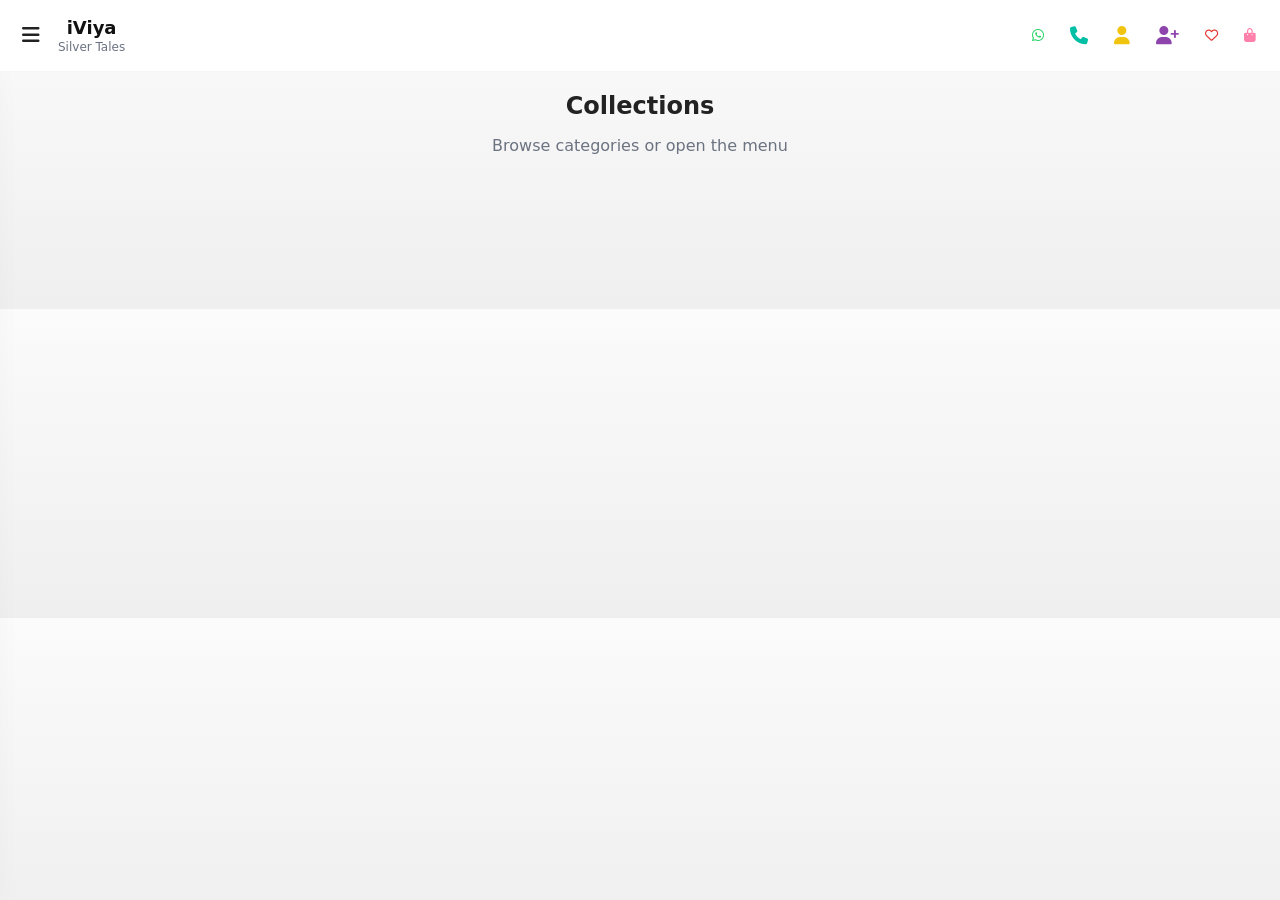
<file: index.html>
<!DOCTYPE html>
<html lang="en">
<head>
<meta charset="utf-8" />
<meta name="viewport" content="width=device-width,initial-scale=1" />
<title>iViya — Silver Tales</title>
<link href="https://cdnjs.cloudflare.com/ajax/libs/font-awesome/6.5.0/css/all.min.css" rel="stylesheet">
<style>
:root{
  --bg:#f6f6f7;
  --panel:#ffffff;
  --muted:#6b7280;
  --silver:#8f9aa3;
  --accent:#222;
  --glass: rgba(0,0,0,0.03);
  --whatsapp:#25D366;
  --header-height:72px;
}
*{box-sizing:border-box}
body {
  margin:0;
  font-family:Inter,system-ui,-apple-system,Segoe UI,Roboto,"Helvetica Neue",Arial;
  background: linear-gradient(180deg,#fbfbfb,#efefef);
  color:var(--accent);
  -webkit-font-smoothing:antialiased;
}

/* Header */
.header {
  position:fixed;
  top:0;
  left:0;
  right:0;
  height:var(--header-height);
  display:flex;
  align-items:center;
  justify-content:space-between;
  padding:12px 16px;
  background: rgba(255,255,255,0.98);
  border-bottom:1px solid rgba(0,0,0,0.04);
  z-index:1200;
}
.logo { text-align:center; }
.logo .title { font-weight:700; font-size:18px; color:#111; }
.logo .tag { font-size:12px; color:var(--muted); margin-top:2px; }

/* left menu icon */
.left-area { display:flex; align-items:center; gap:12px; }
.menu-btn { background:transparent; border:none; font-size:20px; cursor:pointer; color:var(--accent); }

/* right icons */
.right-icons { display:flex; gap:10px; align-items:center; }
.icon-btn { background:transparent; border:none; cursor:pointer; padding:8px; border-radius:8px; display:inline-flex; align-items:center; justify-content:center; }
.icon-btn .fa { font-size:18px; }
.badge { position:relative; margin-left:-12px; top:-20px; background:#ef4444; color:#fff; font-size:11px; padding:2px 6px; border-radius:999px; display:none; }

/* side menu */
.side-menu {
  position:fixed; top:var(--header-height); left:-320px; width:300px; height:calc(100vh - var(--header-height));
  background:var(--panel); box-shadow:6px 0 32px rgba(0,0,0,0.08); transition:left .28s ease; z-index:1100; padding:16px; overflow:auto;
}
.side-menu.open { left:0; }
.side-menu h3 { margin:0 0 8px 0; color:var(--accent); }
.side-menu ul { list-style:none; padding:0; margin:0; }
.side-menu li { padding:8px 6px; border-radius:6px; cursor:pointer; color:#222; }
.side-menu li:hover { background:var(--glass); }
.sublist { padding-left:12px; display:none; margin-top:6px; }
.sublist.visible { display:block; }

/* main content spacing */
main { max-width:1100px; margin:calc(var(--header-height) + 20px) auto 120px; padding:0 16px; }

/* category tabs */
.catbar { display:flex; gap:8px; flex-wrap:wrap; justify-content:center; margin-bottom:16px; }
.cat-btn { padding:8px 12px; border-radius:999px; border:1px solid rgba(0,0,0,0.06); background:#fff; cursor:pointer; color:#333; }
.cat-btn.active{ background:#111; color:#fff; border-color:rgba(0,0,0,0.06); transform:translateY(-2px); }

/* grid */
.grid { display:grid; grid-template-columns: repeat(auto-fill,minmax(220px,1fr)); gap:16px; }
.card { background:#fff; border-radius:10px; box-shadow:0 6px 18px rgba(10,10,10,0.04); overflow:hidden; cursor:pointer; transition:transform .18s ease; }
.card:hover{ transform:translateY(-6px); }
.card .imgwrap{ height:190px; background:#fafafa; display:flex; align-items:center; justify-content:center; }
.card img{ width:100%; height:100%; object-fit:cover; display:block; }
.card .meta{ padding:10px 12px; }
.card .title{ font-weight:700; color:#111; }
.card .price{ color:var(--silver); font-weight:700; }

/* cart panel */
.cart-panel {
  position:fixed; top:var(--header-height); right:-420px; width:380px; height:calc(100vh - var(--header-height)); background:#fff; box-shadow:-6px 0 32px rgba(0,0,0,0.06); transition:right .28s ease; z-index:1100; display:flex; flex-direction:column;
}
.cart-panel.open{ right:0; }
.cart-head{ padding:14px; border-bottom:1px solid rgba(0,0,0,0.04); display:flex; justify-content:space-between; align-items:center; }
.cart-body{ padding:12px; overflow:auto; flex:1; }
.cart-footer{ padding:12px; border-top:1px solid rgba(0,0,0,0.04); display:flex; justify-content:space-between; align-items:center; gap:8px; background:linear-gradient(180deg, rgba(255,255,255,0), rgba(255,255,255,0.98)); position:sticky; bottom:0; }

/* checkout button */
.checkout { background:var(--whatsapp); color:#fff; border:none; padding:12px 14px; border-radius:8px; font-weight:800; cursor:pointer; }

/* responsive tweaks */
@media(max-width:640px){
  .side-menu{ width:84%; }
  .cart-panel{ width:100%; }
  .header { padding:10px; }
}
</style>
</head>
<body>

<div id="site-header"></div>

<!-- Side menu -->
<aside class="side-menu" id="sideMenu" aria-hidden="true">
  <h3>Menu</h3>
  <ul>
    <li data-link="home" class="menu-link">Home</li>
    <li data-link="about" class="menu-link">About</li>
    <li id="collectionsToggle">Collections ▾
      <ul class="sublist" id="collectionsSub">
        <li class="sublink" data-cat="rings">Rings</li>
        <li class="sublink" data-cat="earrings">Earrings</li>
        <li class="sublink" data-cat="anklets">Anklets</li>
        <li class="sublink" data-cat="chains">Chains</li>
        <li class="sublink" data-cat="pendants">Pendants</li>
        <li class="sublink" data-cat="pendant sets">Pendant Sets</li>
        <li class="sublink" data-cat="bracelets">Bracelets</li>
        <li class="sublink" data-cat="bangles">Bangles</li>
      </ul>
    </li>
  </ul>
</aside>

<!-- Cart panel -->
<aside class="cart-panel" id="cartPanel" aria-hidden="true">
  <div class="cart-head"><strong>Cart</strong><button class="menu-btn" id="closeCart" aria-label="Close cart">✕</button></div>
  <div class="cart-body" id="cartBody"><p style="color:var(--muted)">No items yet.</p></div>
  <div class="cart-footer">
    <div id="cartTotal" style="font-weight:800;color:#111">₹0</div>
    <button class="checkout" id="checkoutBtn">Checkout via WhatsApp</button>
  </div>
</aside>

<main>
  <section style="text-align:center;margin:18px 0;">
    <h1 style="margin:0;color:#222">Collections</h1>
    <p style="color:var(--muted)">Browse categories or open the menu</p>
  </section>

  <div class="catbar" id="catBar"></div>

  <section class="grid" id="productGrid"></section>
</main>

<script>
const SHEET_URL = 'https://opensheet.elk.sh/1-ZrGnfPbTtmStHS8kWvQUHt7pnVMUjEb8TK7iloYoBs/Sheet1';
let PRODUCTS = {};
let CURRENT_CAT = 'All';

/* UI refs */
const menuBtn = document.getElementById('menuBtn');
const sideMenu = document.getElementById('sideMenu');
const collectionsToggle = document.getElementById('collectionsToggle');
const collectionsSub = document.getElementById('collectionsSub');
const navWish = document.getElementById('navWish');
const navCart = document.getElementById('navCart');
const navLogin = document.getElementById('navLogin');
const navSignup = document.getElementById('navSignup');
const navContact = document.getElementById('navContact');
const navWhatsApp = document.getElementById('navWhatsApp');
const cartPanel = document.getElementById('cartPanel');
const cartBody = document.getElementById('cartBody');
const cartTotal = document.getElementById('cartTotal');
const cartBadge = document.getElementById('cartBadge');
const wishBadge = document.getElementById('wishBadge');
const checkoutBtn = document.getElementById('checkoutBtn');
const catBar = document.getElementById('catBar');
const productGrid = document.getElementById('productGrid');

/* event handlers for header icons */
menuBtn.addEventListener('click', ()=> {
  sideMenu.classList.toggle('open');
});
navWish.addEventListener('click', ()=> toggleWishlistPanel());
navCart.addEventListener('click', ()=> toggleCartPanel());
navLogin.addEventListener('click', ()=> alert('Login placeholder'));
navSignup.addEventListener('click', ()=> alert('Signup placeholder'));
navContact.addEventListener('click', ()=> window.location.href='mailto:contact@iviyasilver.com');
navWhatsApp.addEventListener('click', ()=> window.open('https://wa.me/919080816049','_blank'));

/* side menu behavior */
sideMenu.addEventListener('click', (e)=>{
  const li = e.target.closest('.menu-link');
  if(li && li.dataset.link){
    const anchor = li.dataset.link;
    // close menu and scroll to section (if exists)
    sideMenu.classList.remove('open');
    if(anchor === 'home') window.scrollTo({top:0, behavior:'smooth'});
    if(anchor === 'about') document.querySelector('main').scrollIntoView({behavior:'smooth'});
  }
});
collectionsToggle.addEventListener('click', ()=>{
  collectionsSub.classList.toggle('visible');
});
collectionsSub.addEventListener('click', (e)=>{
  const sl = e.target.closest('.sublink');
  if(!sl) return;
  const cat = sl.dataset.cat;
  sideMenu.classList.remove('open'); // auto close on click
  filterByCategory(cat);
});

/* cart panel */
function toggleCartPanel(){
  cartPanel.classList.toggle('open');
}

/* wishlist panel (simple alert or implement later) */
function toggleWishlistPanel(){
  const w = JSON.parse(localStorage.getItem('iv_wishlist')||'[]');
  if(!w.length) return alert('Wishlist empty');
  let text = 'Wishlist:\\n';
  w.forEach(it=> text += `${it.name} (SKU:${it.sku})\\n`);
  alert(text);
}

/* load products from sheet */
async function loadProducts(){
  try{
    const res = await fetch(SHEET_URL);
    const data = await res.json();
    PRODUCTS = {};
    data.forEach((p,idx)=>{
      const id = p.sku || 'p'+idx;
      const gallery = (p.image_gallery && p.image_gallery.trim()) ? p.image_gallery.split(',').map(s=>s.trim()) : (p.image_url ? [p.image_url] : (p.image ? [p.image] : []));
      PRODUCTS[id] = {
        id,
        name: p.name || p.title || `Product ${idx+1}`,
        price: Number(p.price) || 0,
        sku: p.sku || '',
        desc: p.description || p.desc || '',
        gallery,
        category: (p.category||'').toString().trim().toLowerCase()
      };
    });

    renderCategoryBar();
    renderGrid();
    updateBadges();
  }catch(err){
    console.error('loadProducts error',err);
    productGrid.innerHTML = '<p style="color:#666">Failed to load products.</p>';
  }
}
loadProducts();

/* render category bar from known list but only show if products exist */
const desired = ['rings','earrings','anklets','chains','pendants','pendant sets','bracelets','bangles'];
function renderCategoryBar(){
  const present = ['All', ...desired.filter(c=> Object.values(PRODUCTS).some(p=>p.category===c))];
  catBar.innerHTML = present.map(c=>{
    const label = c[0].toUpperCase()+c.slice(1);
    return `<button class="cat-btn ${c==='All'?'active':''}" data-cat="${c}">${label}</button>`;
  }).join('');
  // attach events
  document.querySelectorAll('.cat-btn').forEach(b=>{
    b.addEventListener('click', ()=>{
      document.querySelectorAll('.cat-btn').forEach(x=>x.classList.remove('active'));
      b.classList.add('active');
      filterByCategory(b.dataset.cat);
      window.scrollTo({top: document.querySelector('#productGrid')?.offsetTop - 80 || 0, behavior:'smooth'});
    });
  });
}

/* render grid */
function renderGrid(){
  productGrid.innerHTML = '';
  const items = Object.values(PRODUCTS).filter(p=>{
    if(CURRENT_CAT === 'All' || !CURRENT_CAT) return true;
    return p.category === CURRENT_CAT;
  });
  if(!items.length){ productGrid.innerHTML = `<p style="color:var(--muted)">No products in this category.</p>`; return; }
  items.forEach(p=>{
    const el = document.createElement('div');
    el.className = 'card';
    const img = (p.gallery && p.gallery.length) ? p.gallery[0] : 'https://via.placeholder.com/400x300?text=No+Image';
    el.innerHTML = `<div class="imgwrap"><img src="${img}" alt="${p.name}"></div>
      <div class="meta"><div class="title">${p.name}</div><div class="price">₹${Number(p.price).toLocaleString()}</div></div>`;
    el.addEventListener('click', () => {
      window.location.href = `product.html?sku=${p.sku}`;
    });
    productGrid.appendChild(el);
  });
}

/* filter */
function filterByCategory(cat){
  CURRENT_CAT = cat === 'All' ? 'All' : cat.toLowerCase();
  document.querySelectorAll('.cat-btn').forEach(b =>
    b.classList.toggle('active', b.dataset.cat.toLowerCase() === CURRENT_CAT)
  );
  renderGrid();
}

/* product detail slide-up but keep header visible */
function openDetail(id){
  const p = PRODUCTS[id];
  if(!p) return;
  // create simple modal that keeps header visible
  const modal = document.createElement('div');
  modal.style.position='fixed'; modal.style.left='50%'; modal.style.top='90px';
  modal.style.transform='translateX(-50%)'; modal.style.width='min(900px,96vw)'; modal.style.maxHeight='calc(100vh - 140px)';
  modal.style.overflow='auto'; modal.style.background='#fff'; modal.style.boxShadow='0 16px 50px rgba(0,0,0,0.12)';
  modal.style.borderRadius='10px'; modal.style.zIndex=1300; modal.id='productModal';
  modal.innerHTML = `<div style="padding:16px;display:flex;justify-content:space-between;align-items:center;border-bottom:1px solid rgba(0,0,0,0.06)">
    <div style="font-weight:800">${p.name}</div>
    <div><button id="closeModal" class="menu-btn">Close</button></div>
  </div>
  <div style="display:flex;gap:16px;padding:16px;flex-wrap:wrap">
    <div style="flex:1;min-width:260px">
      <img id="mainImage" src="${p.gallery[0] || ''}"
          style="width:100%;border-radius:8px;object-fit:contain">

      <div style="display:flex;gap:8px;margin-top:10px;flex-wrap:wrap">
        ${p.gallery.map((img, i) => `
          <img src="${img}"
              data-idx="${i}"
              style="width:64px;height:64px;object-fit:cover;
                      border-radius:6px;cursor:pointer;
                      border:${i===0?'2px solid #111':'1px solid #ddd'}">
        `).join('')}
      </div>
    </div>
    <div style="flex:1;min-width:260px">
      <div style="font-weight:700;font-size:18px">₹${Number(p.price).toLocaleString()}</div>
      <div style="margin-top:8px;color:${getComputedStyle(document.documentElement).getPropertyValue('--muted')||'#666'}">${p.desc}</div>
      <div style="margin-top:12px"><button id="addCartBtn" class="cat-btn">Add to cart</button></div>
    </div>
  </div>`;
  const mainImg = modal.querySelector('#mainImage');
  modal.querySelectorAll('[data-idx]').forEach(t => {
  t.addEventListener('click', () => {
    mainImg.src = t.src;
    modal.querySelectorAll('[data-idx]').forEach(x =>
      x.style.border = '1px solid #ddd'
    );
    t.style.border = '2px solid #111';
  });
});
  document.body.appendChild(modal);
  document.getElementById('closeModal').addEventListener('click', ()=> { modal.remove(); });
  document.getElementById('addCartBtn').addEventListener('click', ()=> {
    addToCart(p);
    modal.remove();
  });
}

/* cart handling using localStorage */
function addToCart(product){
  const cart = JSON.parse(localStorage.getItem('iv_cart')||'{}');
  if(!cart[product.id]) cart[product.id] = { ...product, qty:0 };
  cart[product.id].qty = (cart[product.id].qty||0) + 1;
  localStorage.setItem('iv_cart', JSON.stringify(cart));
  renderCart();
  updateBadges();
  // brief feedback
  alert('Added to cart');
}

function renderCart(){
  const cart = JSON.parse(localStorage.getItem('iv_cart')||'{}');
  const ids = Object.keys(cart);
  if(!ids.length){ cartBody.innerHTML = '<p style="color:var(--muted)">Cart is empty</p>'; document.getElementById('cartTotal').textContent='₹0'; return; }
  let total = 0;
  cartBody.innerHTML = '';
  ids.forEach(id=>{
    const it = cart[id];
    total += (it.price||0)*(it.qty||0);
    const row = document.createElement('div');
    row.style.display='flex'; row.style.gap='10px'; row.style.alignItems='center'; row.style.marginBottom='12px';
    row.innerHTML = `<img src="${it.gallery[0]||''}" style="width:64px;height:64px;object-fit:cover;border-radius:6px">
      <div style="flex:1"><div style="font-weight:700">${it.name}</div><div style="color:var(--muted)">SKU: ${it.sku||''} • ₹${it.price} × ${it.qty}</div></div>
      <div style="display:flex;flex-direction:column;gap:6px">
        <button class="menu-btn dec" data-id="${id}">−</button>
        <button class="menu-btn inc" data-id="${id}">+</button>
      </div>`;
    cartBody.appendChild(row);
  });
  document.getElementById('cartTotal').textContent = `₹${total.toLocaleString()}`;
  // attach inc/dec handlers
  document.querySelectorAll('.inc').forEach(b=>{
    b.addEventListener('click', ()=> {
      const id = b.dataset.id; const cartObj = JSON.parse(localStorage.getItem('iv_cart')||'{}'); cartObj[id].qty = (cartObj[id].qty||0)+1; localStorage.setItem('iv_cart', JSON.stringify(cartObj)); renderCart(); updateBadges();
    });
  });
  document.querySelectorAll('.dec').forEach(b=>{
    b.addEventListener('click', ()=> {
      const id = b.dataset.id; const cartObj = JSON.parse(localStorage.getItem('iv_cart')||'{}'); cartObj[id].qty = Math.max(0,(cartObj[id].qty||0)-1); if(cartObj[id].qty===0) delete cartObj[id]; localStorage.setItem('iv_cart', JSON.stringify(cartObj)); renderCart(); updateBadges();
    });
  });
}

/* badges */
function updateBadges(){
  const wish = JSON.parse(localStorage.getItem('iv_wishlist')||'[]');
  const cart = JSON.parse(localStorage.getItem('iv_cart')||'{}');
  wishBadge.style.display = wish.length ? 'inline-block' : 'none';
  wishBadge.textContent = wish.length;
  const qty = Object.values(cart).reduce((s,i)=> s + (i.qty||0), 0);
  cartBadge.style.display = qty ? 'inline-block' : 'none';
  cartBadge.textContent = qty;
}

/* checkout */
checkoutBtn.addEventListener('click', ()=> {
  const cart = JSON.parse(localStorage.getItem('iv_cart')||'{}');
  const ids = Object.keys(cart);
  if(!ids.length) return alert('Cart empty');
  let lines = []; let total = 0;
  ids.forEach((id,idx)=>{
    const it = cart[id];
    total += (it.price||0)*(it.qty||0);
    lines.push(`${idx+1}. ${it.name} (SKU: ${it.sku||''})\n₹${it.price.toLocaleString()} × ${it.qty}\n${it.gallery[0]||''}`);
  });
  const msg = encodeURIComponent(`💎 iViya – Silver Tales Order\n\n🛍️ Cart Items:\n${lines.join('\n')}\n\n💰 Total: ₹${total.toLocaleString()}\n\n📍 Please confirm your delivery address.`);
  window.open(`https://wa.me/919080816049?text=${msg}`,'_blank');
});

renderCart();
updateBadges();
</script>
<script src="js/header.js"></script>
</body>
</html>
</file>
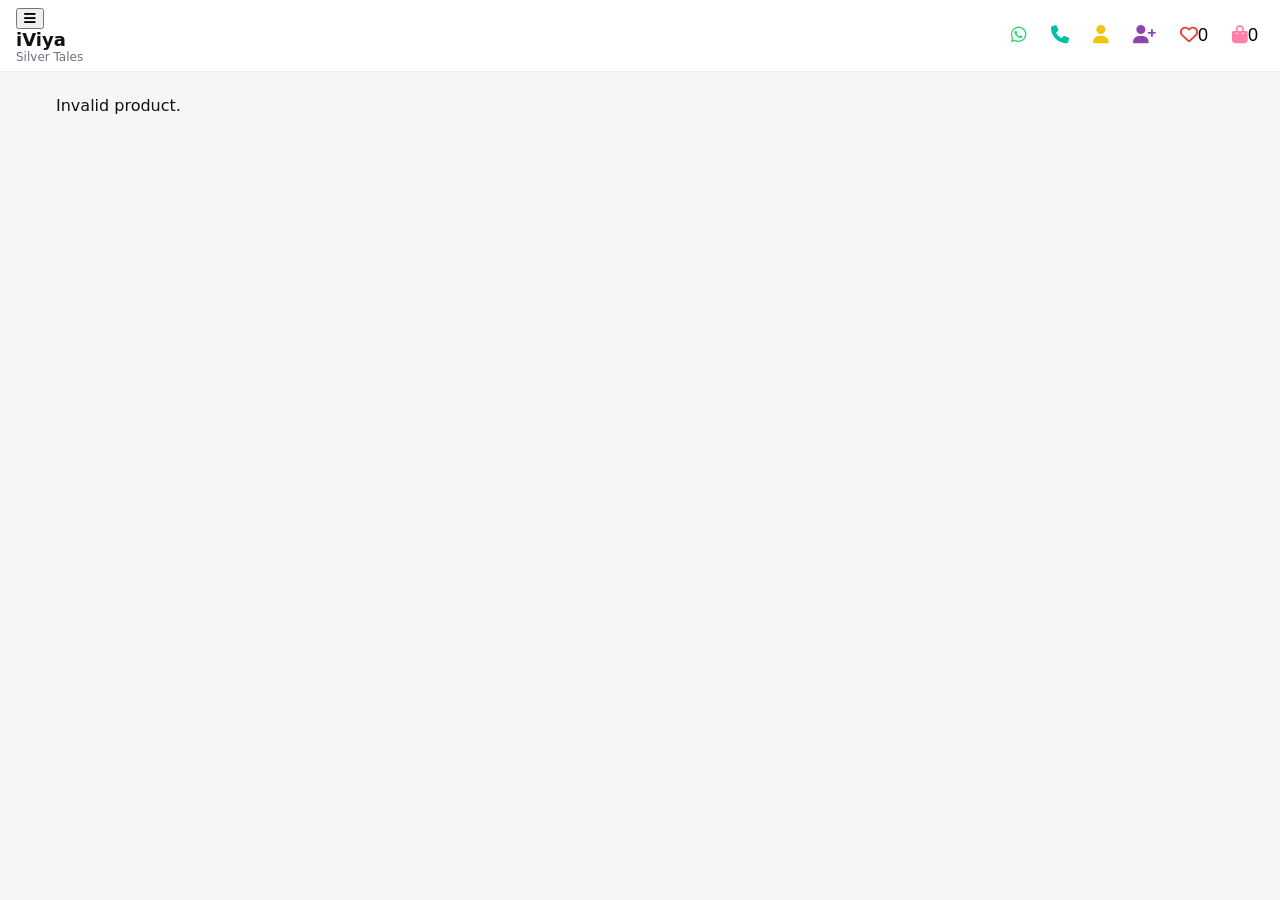
<file: product.html>
<!DOCTYPE html>
<html lang="en">
<head>
<meta charset="utf-8" />
<meta name="viewport" content="width=device-width,initial-scale=1" />
<title>Product – iViya</title>

<link href="https://cdnjs.cloudflare.com/ajax/libs/font-awesome/6.5.0/css/all.min.css" rel="stylesheet">

<style>
:root{
  --muted:#6b7280;
  --accent:#111;
  --silver:#8f9aa3;
  --panel:#fff;
  --header-height:72px;
}
*{box-sizing:border-box}

body{
  margin:0;
  font-family:Inter,system-ui,-apple-system,Segoe UI,Roboto,Arial;
  background:#f6f6f7;
  color:var(--accent);
}

/* ---------- HEADER (reuse same as index.html) ---------- */
.header{
  position:fixed;
  top:0; left:0; right:0;
  height:var(--header-height);
  display:flex;
  align-items:center;
  justify-content:space-between;
  padding:12px 16px;
  background:#fff;
  border-bottom:1px solid rgba(0,0,0,0.05);
  z-index:1000;
}

.logo .title{font-weight:700;font-size:18px}
.logo .tag{font-size:12px;color:var(--muted)}

.right-icons{display:flex;gap:12px}
.icon-btn{background:none;border:none;cursor:pointer;font-size:18px}

/* ---------- PAGE LAYOUT ---------- */
main{
  max-width:1200px;
  margin:calc(var(--header-height) + 24px) auto 80px;
  padding:0 16px;
}

.product-wrap{
  display:grid;
  grid-template-columns: 1.1fr 0.9fr;
  gap:32px;
}

/* ---------- IMAGES ---------- */
.main-img{
  width:100%;
  height:420px;
  object-fit:contain;
  border-radius:12px;
  background:#fafafa;
}

.thumb-row{
  display:flex;
  gap:10px;
  margin-top:12px;
}

.thumb-row img{
  width:72px;
  height:72px;
  object-fit:cover;
  border-radius:8px;
  cursor:pointer;
  border:1px solid #ddd;
}

.thumb-row img.active{
  border:2px solid #111;
}

/* ---------- DETAILS ---------- */
.product-title{
  font-size:22px;
  font-weight:800;
  margin-bottom:8px;
}

.price{
  font-size:20px;
  font-weight:800;
  color:var(--silver);
  margin-bottom:12px;
}

.desc{
  color:#444;
  margin-bottom:14px;
}

.meta{
  font-size:14px;
  color:var(--muted);
  margin-bottom:20px;
}

.actions{
  display:flex;
  gap:12px;
}

.btn{
  padding:12px 18px;
  border-radius:8px;
  border:none;
  cursor:pointer;
  font-weight:700;
}

.btn-cart{
  background:#111;
  color:#fff;
}

.btn-wish{
  background:#fff;
  border:1px solid #ccc;
}

/* ---------- MOBILE ---------- */
@media(max-width:900px){
  .product-wrap{
    grid-template-columns:1fr;
  }
  .main-img{
    height:340px;
  }
}
</style>
</head>

<body>

<!-- HEADER -->
<div id="site-header"></div>


<!-- CONTENT -->
<main>
  <section id="productPage">Loading…</section>
</main>

<script src="js/header.js"></script>

<script>
/* ---------- CONFIG ---------- */
const SHEET_URL =
  'https://opensheet.elk.sh/1-ZrGnfPbTtmStHS8kWvQUHt7pnVMUjEb8TK7iloYoBs/Sheet1';

/* ---------- HELPERS ---------- */
const params = new URLSearchParams(window.location.search);
const SKU = params.get('sku');

/* ---------- LOAD PRODUCT ---------- */
async function loadProduct(){
  if(!SKU){
    document.getElementById('productPage').innerHTML =
      '<p>Invalid product.</p>';
    return;
  }

  const res = await fetch(SHEET_URL);
  const data = await res.json();

  const p = data.find(x => x.sku === SKU);
  if(!p){
    document.getElementById('productPage').innerHTML =
      '<p>Product not found.</p>';
    return;
  }

  const gallery =
    p.image_gallery
      ? p.image_gallery.split(',').map(s => s.trim())
      : [p.image_url];

  renderProduct(p, gallery);
}

/* ---------- RENDER ---------- */
function renderProduct(p, gallery){
  const html = `
    <div class="product-wrap">

      <!-- LEFT : IMAGES -->
      <div>
        <img id="mainImg" class="main-img" src="${gallery[0]}" alt="${p.name}">
        ${gallery.length > 1 ? `
          <div class="thumb-row">
            ${gallery.map((img,i)=>`
              <img src="${img}" class="${i===0?'active':''}" data-img="${img}">
            `).join('')}
          </div>
        `:''}
      </div>

      <!-- RIGHT : DETAILS -->
      <div>
        <div class="product-title">${p.name}</div>
        <div class="price">₹${Number(p.price).toLocaleString()}</div>
        <div class="desc">${p.description || ''}</div>

        <div class="meta">
          <div>Metal: ${p.metal || 'Silver'}</div>
          <div>Weight: ${p.weight || '-'} g</div>
          <div>SKU: ${p.sku}</div>
        </div>

        <div class="actions">
          <button class="btn btn-cart">Add to Cart</button>
          <button class="btn btn-wish"><i class="fa-regular fa-heart"></i></button>
        </div>
      </div>

    </div>
  `;

  const root = document.getElementById('productPage');
  root.innerHTML = html;

  /* thumbnail switching */
  const mainImg = document.getElementById('mainImg');
  root.querySelectorAll('[data-img]').forEach(t=>{
    t.addEventListener('click', ()=>{
      mainImg.src = t.dataset.img;
      root.querySelectorAll('[data-img]')
        .forEach(x=>x.classList.remove('active'));
      t.classList.add('active');
    });
  });
}

loadProduct();
</script>

</body>
</html>
</file>
